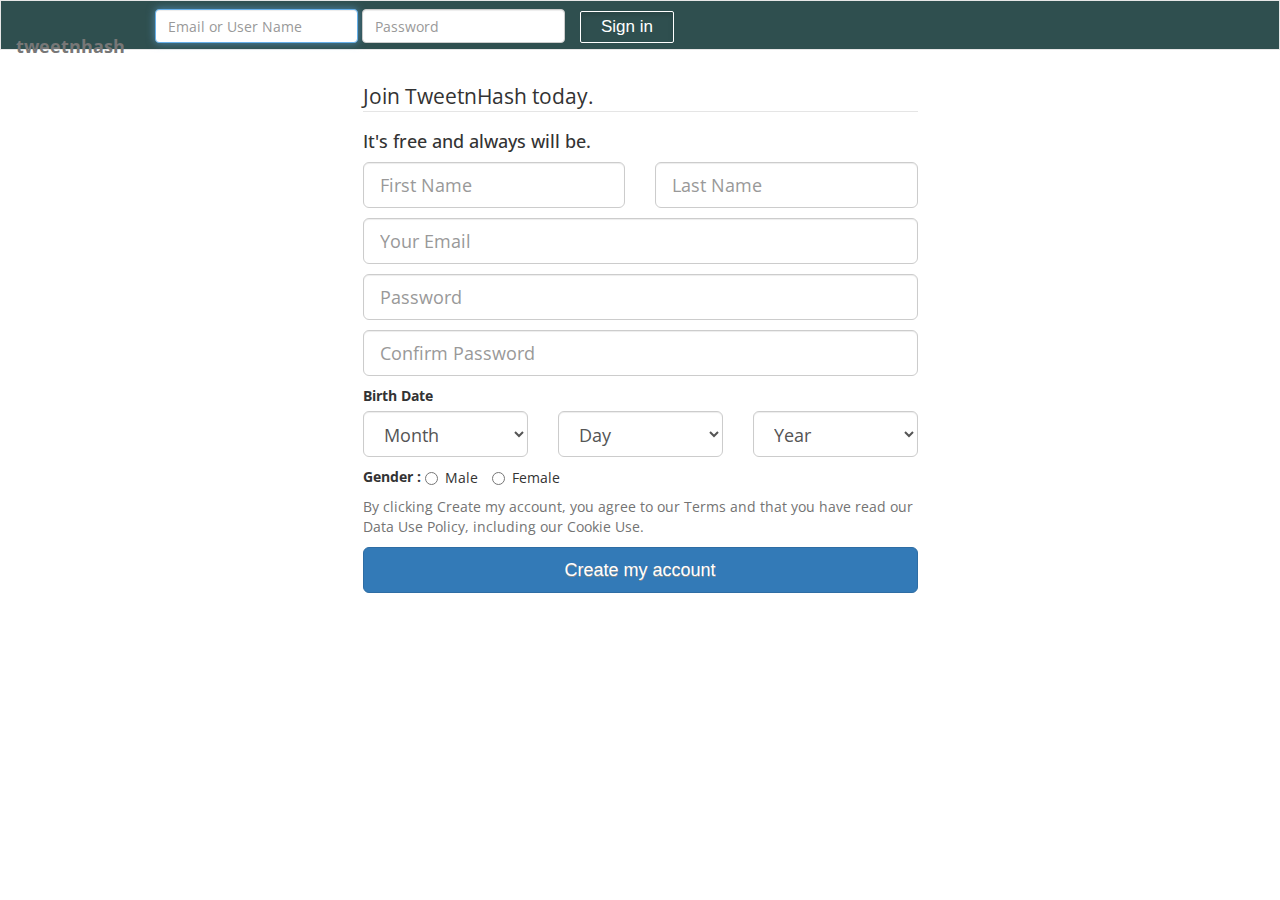
<file: TweetnHash/TweetnHash/Index.html>
﻿<!DOCTYPE html>
<html lang="en">
<head>
    <meta charset="utf-8" />
    <title>Tweet n Hash</title>
    <meta name="viewport" content="width=device-width, initial-scale=1">
    <link rel="icon" href="Images/Earth.png" />
    <link rel="stylesheet" href="css/index.css"/>
    <link href="https://fonts.googleapis.com/css?family=Open+Sans" rel="stylesheet">
    <link href="Content/bootstrap.min.css" rel="stylesheet" />
    <link href="css/TweetnHash.css" rel="stylesheet" />
    <script src="Scripts/jquery-1.9.1.min.js"></script>
    <script src="Scripts/bootstrap.min.js"></script>    
</head>
<body>
    <header>
        <nav class="navbar navbar-default">
            <div class="container-fluid">
                <!-- Brand and toggle get grouped for better mobile display -->
                <div>
                    <div class="navbar-header">
                        <h1 class="navbar-brand">tweetnhash</h1> 
                    <form class="navbar-form navbar-left">
                        <div class="form-group">
                            <input type="text" class="form-control" placeholder="Email or User Name" autofocus="autofocus" />
                            <input type="password" name="session_password" class="form-control" id="login-password"
                                           aria-required="true" tabindex="1" placeholder="Password">

                            
                        </div>
                    </form>
                    <div class="nav navbar-nav navbar-right">                        
                        <button id="logInButton" type="submit" class="btn btn-primary active" value="Sing in" name="signIn" formmethod="post"
                                formaction="LoginPage.html">
                            Sign in
                        </button>
                        <!--<button id="logInButton" type="submit" class="login submit-button" value="Sing in" name="signIn" formmethod="post"
                                formaction="LoginPage.html">
                            Sign in
                        </button>-->
                    </div>
                    <!-- Collect the nav links, forms, and other content for toggling -->
                    <!--<div class="collapse navbar-collapse" id="bs-example-navbar-collapse-1">
                <div class="nav navbar-nav navbar-right">
                    <button type="submit" class="btn btn-primary active" value="Sing in" name="signIn" formmethod="get">Sign In</button>
                    <button type="button" class="btn btn-warning active" value="Sing Up" name="signUp" formmethod="post">Sign Up</button>
                </div>
                <!--<ul class="nav navbar-nav navbar-right">
                    <li><a href="#">Link</a></li>
                    <li class="dropdown">
                        <a href="#" class="dropdown-toggle"
                           data-toggle="dropdown"
                           role="button"
                           aria-haspopup="true"
                           aria-expanded="false">Dropdown <span class="caret"></span></a>
                        <ul class="dropdown-menu">
                            <li><a href="#">Action</a></li>
                            <li><a href="#">Another action</a></li>
                            <li><a href="#">Something else here</a></li>
                            <li role="separator" class="divider"></li>
                            <li><a href="#">Separated link</a></li>
                        </ul>
                    </li>
                </ul>-->
                    <!--</div>--><!-- /.navbar-collapse -->
                </div><!-- /.container-fluid -->
            </div>
        </nav>
    </header>
    <!--<section>-->
        <div class="container" id="wrap">
            <div class="row">
                <div class="col-md-6 col-md-offset-3">
                    
                    <form action="r" method="post" accept-charset="utf-8" class="form" role="form">
                        <legend>Join TweetnHash today.</legend> 
                        <h4>It's free and always will be.</h4>
                        <div class="row">
                            <div class="col-xs-6 col-md-6">
                                <input type="text" name="firstname" value="" class="form-control input-lg" placeholder="First Name" />
                            </div>
                            <div class="col-xs-6 col-md-6">
                                <input type="text" name="lastname" value="" class="form-control input-lg" placeholder="Last Name" />
                            </div>
                        </div>
                        <div>
                            <input type="text" name="email" value="" class="form-control input-lg" placeholder="Your Email" />
                            <input type="password" name="password" value="" class="form-control input-lg" placeholder="Password" />
                            <input type="password" name="confirm_password" value="" class="form-control input-lg" placeholder="Confirm Password" />
                        </div>
                        <label>Birth Date</label>                   
                        <div class="row">
                            <div class="col-xs-4 col-md-4">
                                <select name="month" class="form-control input-lg">
                                    <option value="Month">Month</option>
                                    <option value="01">Jan</option>
                                    <option value="02">Feb</option>
                                    <option value="03">Mar</option>
                                    <option value="04">Apr</option>
                                    <option value="05">May</option>
                                    <option value="06">Jun</option>
                                    <option value="07">Jul</option>
                                    <option value="08">Aug</option>
                                    <option value="09">Sep</option>
                                    <option value="10">Oct</option>
                                    <option value="11">Nov</option>
                                    <option value="12">Dec</option>
                                </select>
                            </div>
                            <div class="col-xs-4 col-md-4">
                                <select name="day" class="form-control input-lg">
                                    <option value="Day">Day</option>
                                    <option value="1">1</option>
                                    <option value="2">2</option>
                                    <option value="3">3</option>
                                    <option value="4">4</option>
                                    <option value="5">5</option>
                                    <option value="6">6</option>
                                    <option value="7">7</option>
                                    <option value="8">8</option>
                                    <option value="9">9</option>
                                    <option value="10">10</option>
                                    <option value="11">11</option>
                                    <option value="12">12</option>
                                    <option value="13">13</option>
                                    <option value="14">14</option>
                                    <option value="15">15</option>
                                    <option value="16">16</option>
                                    <option value="17">17</option>
                                    <option value="18">18</option>
                                    <option value="19">19</option>
                                    <option value="20">20</option>
                                    <option value="21">21</option>
                                    <option value="22">22</option>
                                    <option value="23">23</option>
                                    <option value="24">24</option>
                                    <option value="25">25</option>
                                    <option value="26">26</option>
                                    <option value="27">27</option>
                                    <option value="28">28</option>
                                    <option value="29">29</option>
                                    <option value="30">30</option>
                                    <option value="31">31</option>
                                </select>
                            </div>
                            <div class="col-xs-4 col-md-4">
                                <select name="year" class="form-control input-lg">
                                    <option value="Year">Year</option>
                                    <option value="1935">1935</option>
                                    <option value="1936">1936</option>
                                    <option value="1937">1937</option>
                                    <option value="1938">1938</option>
                                    <option value="1939">1939</option>
                                    <option value="1940">1940</option>
                                    <option value="1941">1941</option>
                                    <option value="1942">1942</option>
                                    <option value="1943">1943</option>
                                    <option value="1944">1944</option>
                                    <option value="1945">1945</option>
                                    <option value="1946">1946</option>
                                    <option value="1947">1947</option>
                                    <option value="1948">1948</option>
                                    <option value="1949">1949</option>
                                    <option value="1950">1950</option>
                                    <option value="1951">1951</option>
                                    <option value="1952">1952</option>
                                    <option value="1953">1953</option>
                                    <option value="1954">1954</option>
                                    <option value="1955">1955</option>
                                    <option value="1956">1956</option>
                                    <option value="1957">1957</option>
                                    <option value="1958">1958</option>
                                    <option value="1959">1959</option>
                                    <option value="1960">1960</option>
                                    <option value="1961">1961</option>
                                    <option value="1962">1962</option>
                                    <option value="1963">1963</option>
                                    <option value="1964">1964</option>
                                    <option value="1965">1965</option>
                                    <option value="1966">1966</option>
                                    <option value="1967">1967</option>
                                    <option value="1968">1968</option>
                                    <option value="1969">1969</option>
                                    <option value="1970">1970</option>
                                    <option value="1971">1971</option>
                                    <option value="1972">1972</option>
                                    <option value="1973">1973</option>
                                    <option value="1974">1974</option>
                                    <option value="1975">1975</option>
                                    <option value="1976">1976</option>
                                    <option value="1977">1977</option>
                                    <option value="1978">1978</option>
                                    <option value="1979">1979</option>
                                    <option value="1980">1980</option>
                                    <option value="1981">1981</option>
                                    <option value="1982">1982</option>
                                    <option value="1983">1983</option>
                                    <option value="1984">1984</option>
                                    <option value="1985">1985</option>
                                    <option value="1986">1986</option>
                                    <option value="1987">1987</option>
                                    <option value="1988">1988</option>
                                    <option value="1989">1989</option>
                                    <option value="1990">1990</option>
                                    <option value="1991">1991</option>
                                    <option value="1992">1992</option>
                                    <option value="1993">1993</option>
                                    <option value="1994">1994</option>
                                    <option value="1995">1995</option>
                                    <option value="1996">1996</option>
                                    <option value="1997">1997</option>
                                    <option value="1998">1998</option>
                                    <option value="1999">1999</option>
                                    <option value="2000">2000</option>
                                    <option value="2001">2001</option>
                                    <option value="2002">2002</option>
                                    <option value="2003">2003</option>
                                    <option value="2004">2004</option>
                                    <option value="2005">2005</option>
                                    <option value="2006">2006</option>
                                    <option value="2007">2007</option>
                                    <option value="2008">2008</option>
                                    <option value="2009">2009</option>
                                    <option value="2010">2010</option>
                                    <option value="2011">2011</option>
                                    <option value="2012">2012</option>
                                    <option value="2013">2013</option>
                                    <option value="2014">2014</option>
                                    <option value="2015">2015</option>
                                    <option value="2016">2016</option>
                                    <option value="2017">2017</option>
                                </select>
                            </div>
                        </div>
                        <label>Gender : </label>                   
                        <label class="radio-inline">
                            <input type="radio" name="gender" value="M" id=male />                        Male
                        </label>
                        <label class="radio-inline">
                            <input type="radio" name="gender" value="F" id=female />                        Female
                        </label>
                        <br />
                        <span class="help-block">By clicking Create my account, you agree to our Terms and that you have read our Data Use Policy, 
                        including our Cookie Use.</span>
                        <button class="btn btn-lg btn-primary btn-block signup-btn" type="submit">
                            Create my account
                        </button>
                    </form>
                </div>
            </div>
        </div> 
    <!--</section>-->
    <!--<footer>
        <nav class="navbar navbar-default">
            <div class="container-fluid">               
                   
                    <div class="row">
                        <hr />
                        <h4>TweetnHash &copy; 2017</h4>
                    </div>
                               
            </div>
        </nav>        
    </footer>-->    
    <script type="text/javascript">
        $(document).ready(function ()
        {
            var button = $(#logInButton).click(funtion()
            {
            
                <a href= "LoginPage.html" > LoginPage.html</a >
                })
        })
    </script>
</body>
</html>
</file>
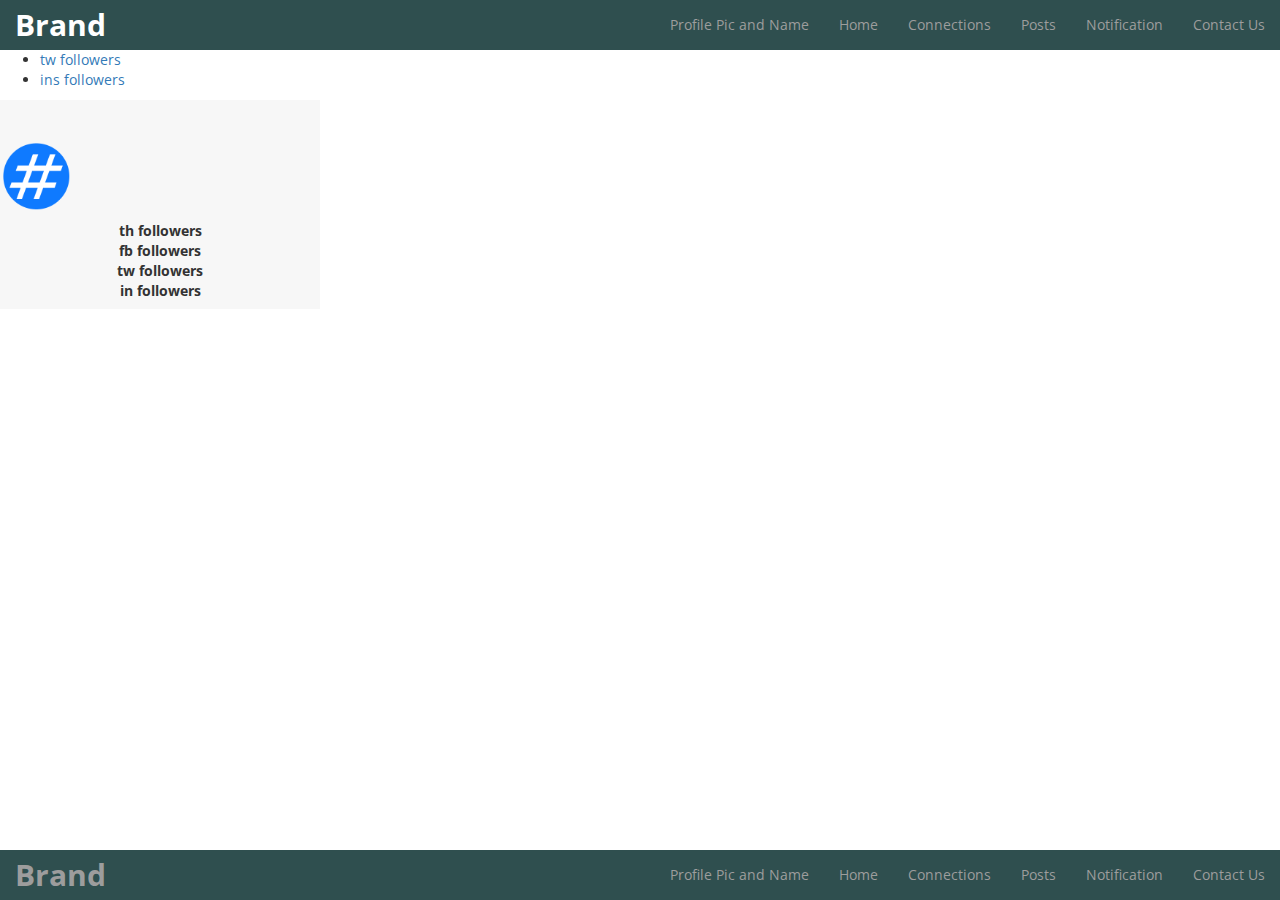
<file: TweetnHash/TweetnHash/LoginDashBoard.html>
﻿<!DOCTYPE html>
<html>
<head>
    <meta charset="utf-8" />
    <meta http-equiv="X-UA-Compatible" content="IE=edge">
    <meta name="viewport" content="width=device-width, initial-scale=1">
    <title></title>
    <link href="https://fonts.googleapis.com/css?family=Open+Sans" rel="stylesheet">
    <link href="Content/bootstrap.min.css" rel="stylesheet" />
    <link href="css/TweetnHash.css" rel="stylesheet" />
    <link href="css/index.css" rel="stylesheet"/>
    <script src="Scripts/jquery-1.9.1.min.js"></script>
    <script src="Scripts/bootstrap.min.js"></script>

</head>
<body>
    <header>
        <nav class="navbar navbar-default">
            <div class="container-fluid">
                <!-- Brand and toggle get grouped for better mobile display -->
                <div class="nav navbar-nav navbar-inverse navbar-fixed-top">
                    <div class="navbar-brand">
                        <button type="button"
                                class="navbar-toggle collapsed"
                                data-toggle="collapse"
                                data-target="#bs-example-navbar-collapse-1"
                                aria-expanded="false">
                            <span class="sr-only">Toggle navigation</span>
                            <span class="icon-bar"></span>
                            <span class="icon-bar"></span>
                            <span class="icon-bar"></span>
                        </button>
                    </div>
                    <a class="navbar-brand" href="#">Brand</a>
                    <!-- Collect the nav links, forms, and other content for toggling -->
                    <div class="collapse navbar-collapse" id="bs-example-navbar-collapse-1">
                        <ul class="nav navbar-nav navbar-right">
                            <li><a href="#">Profile Pic and Name</a></li>
                            <li><a href="#">Home</a></li>
                            <li><a href="#">Connections</a></li>
                            <li><a href="#">Posts</a></li>
                            <li><a href="#">Notification</a></li>
                            <li><a href="#">Contact Us</a></li>
                        </ul>
                    </div><!-- /.navbar-collapse -->
                </div>

            </div><!-- /.container-fluid -->
        </nav>
    </header>
    <section>
        <div class="wrapper">
            <div class="sidebar-wrapper">
                <ul class="sidebar-nav">
                    <li><a href="#>th followers</a></li>
                    <li><a href="#>tw followers</a></li>
                    <li><a href="#>fb followers</a></li>
                    <li><a href="#>ins followers</a></li>
                </ul>
            </div>
            <div class="container-fluid">
                <div class="row">
                    <aside class="col-sm-3 col-md-3 col-lg-3">
                        <img class="img-circle img-responsive" src="Images/hashtag.png" />
                        <div class="navbar-form">
                            <b>th followers</b><br />
                            <b>fb followers</b><br />
                            <b>tw followers</b><br />
                            <b>in followers</b><br />
                        </div>

                        <div>
                            <!--<img src="Images/Earth.png" class="thumbnail"/>-->
                        </div>

                    </aside>
                    <section></section>
                </div>
            </div>
        </div>
    </section>

    <nav class="nav navbar-default">
        <div class="container-fluid">
            <div class="nav navbar-nav navbar-inverse navbar-fixed-bottom">
                <a class="navbar-brand" href="#">Brand</a>
                <ul class="nav navbar-nav navbar-right">
                    <li><a href="#">Profile Pic and Name</a></li>
                    <li><a href="#">Home</a></li>
                    <li><a href="#">Connections</a></li>
                    <li><a href="#">Posts</a></li>
                    <li><a href="#">Notification</a></li>
                    <li><a href="#">Contact Us</a></li>
                </ul>
            </div>
            </div>
    </nav>
</body>
</html>
</file>
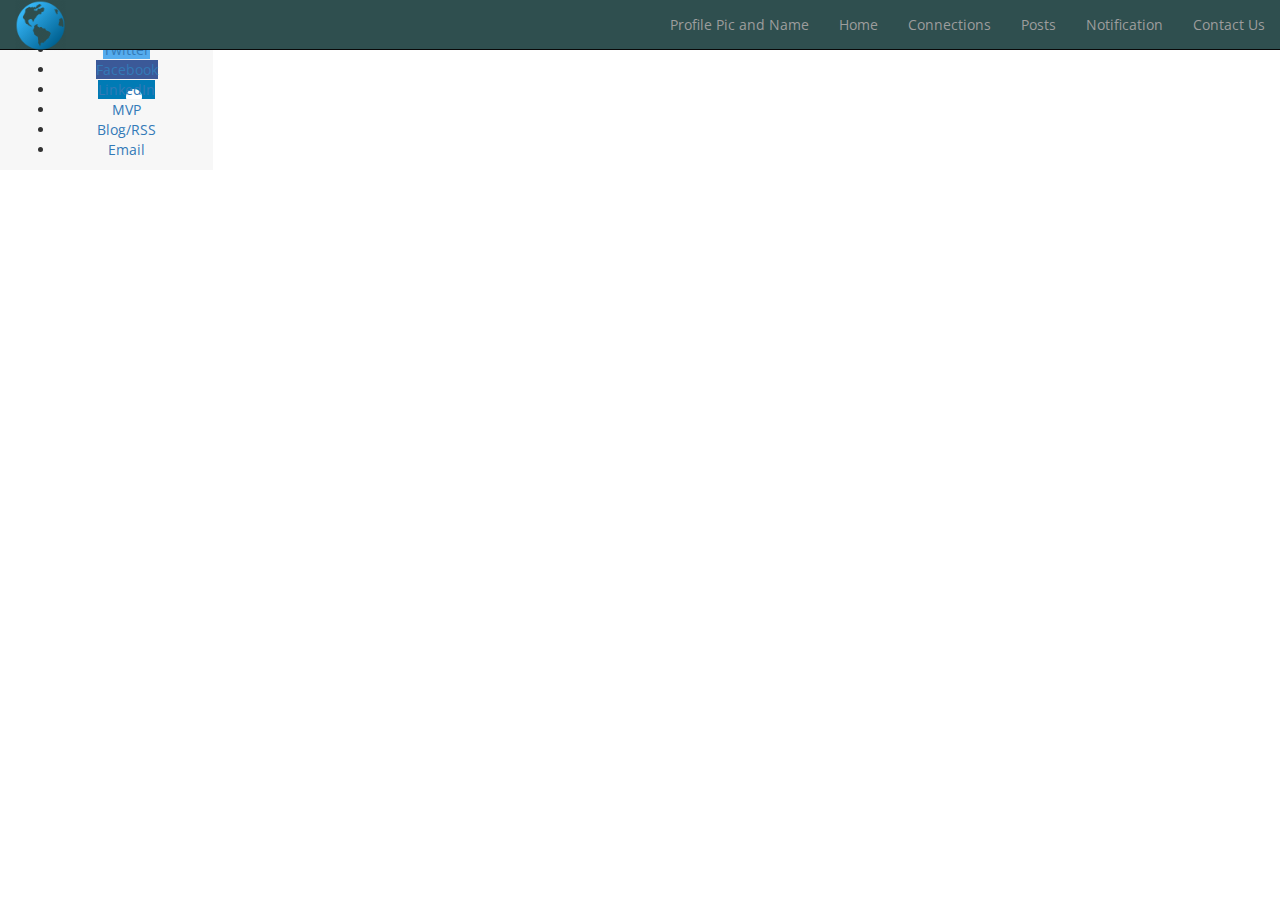
<file: TweetnHash/TweetnHash/MainDashboard.html>
﻿<!DOCTYPE html>
<html>
<head>
    <meta charset="utf-8" />
    <title></title>
    <meta name="viewport" content="width=device-width, initial-scale=1">
    <link href="https://fonts.googleapis.com/css?family=Open+Sans" rel="stylesheet">
    <link href="Content/bootstrap.min.css" rel="stylesheet" />
    <link href="css/TweetnHash.css" rel="stylesheet"/>
    <script src="Scripts/jquery-1.9.1.min.js"></script>
    <script src="Scripts/bootstrap.min.js"></script>
</head>
<body>

    <header>
        <nav class="navbar navbar-inverse  navbar-fixed-top">
            <div class="container-fluid">
                <!-- Brand and toggle get grouped for better mobile display -->
                <div class="navbar-header navbar-left">
                    <button type="button" class="navbar-toggle collapsed" 
                            data-toggle="collapse" 
                            data-target="#bs-example-navbar-collapse-1" 
                            aria-expanded="false">
                        <span class="sr-only">Toggle navigation</span>
                        <span class="icon-bar"></span>
                        <span class="icon-bar"></span>
                        <span class="icon-bar"></span>
                    </button>
                    <a class="navbar-brand" href="#">                        
                        <img class="img img-responsive" src="Images/xxx028-512.png" />
                    </a>
                </div>

                <!--<div class="navbar-form navbar-left">
                    <form>
                        <div class="form-group">
                            <input type="text" class="form-control" placeholder="Search Connections">
                            <button type="submit" class="btn btn-default">Submit</button>
                        </div>
                    </form>
                </div>-->
                <!-- Collect the nav links, forms, and other content for toggling -->
                <div class="collapse navbar-collapse"
                     data-toggle="collapse"
                     aria-expanded="false"
                     id="bs-example-navbar-collapse-1">                    
                    
                    <ul class="nav navbar-nav navbar-right">
                        <li><a href="#">Profile Pic and Name</a></li>
                        <li><a href="#">Home</a></li>
                        <li><a href="#">Connections</a></li>
                        <li><a href="#">Posts</a></li>
                        <li><a href="#">Notification</a></li>
                        <li><a href="#">Contact Us</a></li>
                    </ul>

                </div><!-- /.navbar-collapse -->
            </div><!-- /.container-fluid -->
        </nav>
    </header>

    <section>

        <aside class="col-sm-2 col-md-2 col-lg-2">
            <ul class="social-links">
                <li class="twitter">
                    <a href="http://twitter.com/shawnwildermuth" target="_blank">
                        Twitter
                    </a>
                </li>
                <li class="facebook"><a href="http://facebook.com/shawnwildermuth" target="_blank">Facebook</a></li>
                <li class="linkedin"><a href="http://www.linkedin.com/in/shawnwildermuth" target="_blank">LinkedIn</a></li>
                <li class="mvp"><a href="https://mvp.support.microsoft.com/profile=37A10A03-D6F6-428D-80EC-9D1F12AC966D" target="_blank">MVP</a></li>
                <li class="rss"><a href="http://feeds.feedburner.com/ShawnWildermuth" target="_blank">Blog/RSS</a></li>
                <li class="email"><a href="mailto:shawn@wilderminds.com">Email</a></li>
            </ul>
        </aside>

        <section class="col-sm-8 col-md-2 col-lg-2">

        </section>

        <aside class="col-sm-2 col-md-2 col-lg-2">

        </aside>

    </section>

    <footer>

    </footer>

</body>
</html>
</file>
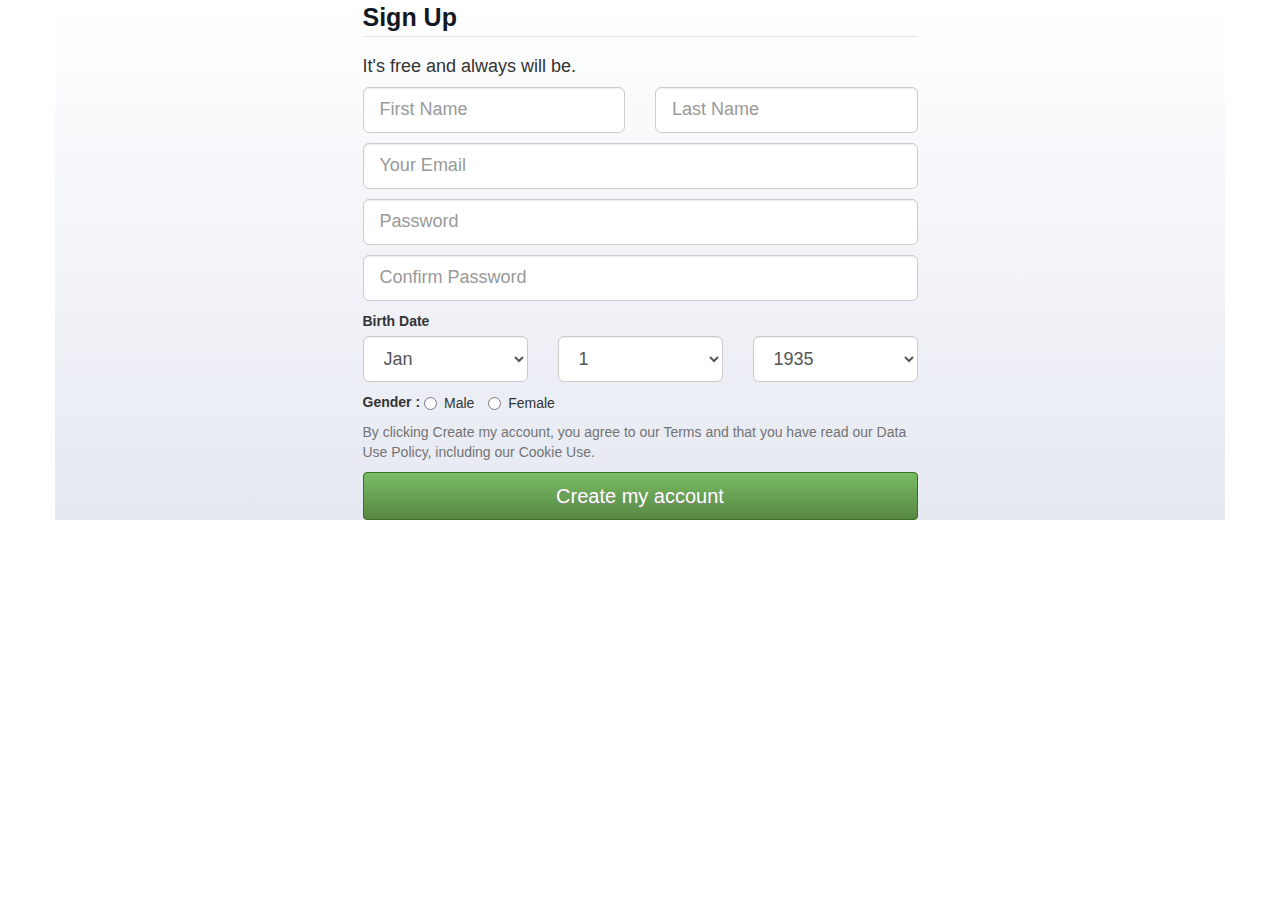
<file: TweetnHash/TweetnHash/NewLoginPage.html>
﻿<!DOCTYPE html>
<html>
<head>
    <meta charset="utf-8" />
    <title></title>
    <meta name="viewport" content="width=device-width, initial-scale=1">
    <link rel="stylesheet" href="https://maxcdn.bootstrapcdn.com/bootstrap/3.3.7/css/bootstrap.min.css" />
    <script src="https://maxcdn.bootstrapcdn.com/bootstrap/3.3.7/js/bootstrap.min.js"></script>
    <style>
        #wrap {
            background-image: -ms-linear-gradient(top, #FFFFFF 0%, #D3D8E8 100%);
            /* Mozilla Firefox */
            background-image: -moz-linear-gradient(top, #FFFFFF 0%, #D3D8E8 100%);
            /* Opera */
            background-image: -o-linear-gradient(top, #FFFFFF 0%, #D3D8E8 100%);
            /* Webkit (Safari/Chrome 10) */
            background-image: -webkit-gradient(linear, left top, left bottom, color-stop(0, #FFFFFF), color-stop(1, #D3D8E8));
            /* Webkit (Chrome 11+) */
            background-image: -webkit-linear-gradient(top, #FFFFFF 0%, #D3D8E8 100%);
            /* W3C Markup, IE10 Release Preview */
            background-image: linear-gradient(to bottom, #FFFFFF 0%, #D3D8E8 100%);
            background-repeat: no-repeat;
            background-attachment: fixed;
        }

        legend {
            color: #141823;
            font-size: 25px;
            font-weight: bold;
        }

        .signup-btn {
            background: #79bc64;
            background-image: -webkit-linear-gradient(top, #79bc64, #578843);
            background-image: -moz-linear-gradient(top, #79bc64, #578843);
            background-image: -ms-linear-gradient(top, #79bc64, #578843);
            background-image: -o-linear-gradient(top, #79bc64, #578843);
            background-image: linear-gradient(to bottom, #79bc64, #578843);
            -webkit-border-radius: 4;
            -moz-border-radius: 4;
            border-radius: 4px;
            text-shadow: 0px 1px 0px #898a88;
            -webkit-box-shadow: 0px 0px 0px #a4e388;
            -moz-box-shadow: 0px 0px 0px #a4e388;
            box-shadow: 0px 0px 0px #a4e388;
            font-family: Arial;
            color: #ffffff;
            font-size: 20px;
            padding: 10px 20px 10px 20px;
            border: solid #3b6e22 1px;
            text-decoration: none;
        }

            .signup-btn:hover {
                background: #79bc64;
                background-image: -webkit-linear-gradient(top, #79bc64, #5e7056);
                background-image: -moz-linear-gradient(top, #79bc64, #5e7056);
                background-image: -ms-linear-gradient(top, #79bc64, #5e7056);
                background-image: -o-linear-gradient(top, #79bc64, #5e7056);
                background-image: linear-gradient(to bottom, #79bc64, #5e7056);
                text-decoration: none;
            }

        .navbar-default .navbar-brand {
            color: #fff;
            font-size: 30px;
            font-weight: bold;
        }

        .form .form-control {
            margin-bottom: 10px;
        }

        @media (min-width:768px) {
            #home {
                margin-top: 50px;
            }

                #home .slogan {
                    color: #0e385f;
                    line-height: 29px;
                    font-weight: bold;
                }
        }
    </style>
</head>
<body>
    <div class="container" id="wrap">
        <div class="row">
            <div class="col-md-6 col-md-offset-3">
                <form action="r" method="post" accept-charset="utf-8" class="form" role="form">
                    <legend>Sign Up</legend>
                    <h4>It's free and always will be.</h4>
                    <div class="row">
                        <div class="col-xs-6 col-md-6">
                            <input type="text" name="firstname" value="" class="form-control input-lg" placeholder="First Name" />
                        </div>
                        <div class="col-xs-6 col-md-6">
                            <input type="text" name="lastname" value="" class="form-control input-lg" placeholder="Last Name" />
                        </div>
                    </div>
                    <input type="text" name="email" value="" class="form-control input-lg" placeholder="Your Email" /><input type="password" name="password" value="" class="form-control input-lg" placeholder="Password" /><input type="password" name="confirm_password" value="" class="form-control input-lg" placeholder="Confirm Password" />                    <label>Birth Date</label>                    <div class="row">
                        <div class="col-xs-4 col-md-4">
                            <select name="month" class="form-control input-lg">
                                <option value="01">Jan</option>
                                <option value="02">Feb</option>
                                <option value="03">Mar</option>
                                <option value="04">Apr</option>
                                <option value="05">May</option>
                                <option value="06">Jun</option>
                                <option value="07">Jul</option>
                                <option value="08">Aug</option>
                                <option value="09">Sep</option>
                                <option value="10">Oct</option>
                                <option value="11">Nov</option>
                                <option value="12">Dec</option>
                            </select>
                        </div>
                        <div class="col-xs-4 col-md-4">
                            <select name="day" class="form-control input-lg">
                                <option value="1">1</option>
                                <option value="2">2</option>
                                <option value="3">3</option>
                                <option value="4">4</option>
                                <option value="5">5</option>
                                <option value="6">6</option>
                                <option value="7">7</option>
                                <option value="8">8</option>
                                <option value="9">9</option>
                                <option value="10">10</option>
                                <option value="11">11</option>
                                <option value="12">12</option>
                                <option value="13">13</option>
                                <option value="14">14</option>
                                <option value="15">15</option>
                                <option value="16">16</option>
                                <option value="17">17</option>
                                <option value="18">18</option>
                                <option value="19">19</option>
                                <option value="20">20</option>
                                <option value="21">21</option>
                                <option value="22">22</option>
                                <option value="23">23</option>
                                <option value="24">24</option>
                                <option value="25">25</option>
                                <option value="26">26</option>
                                <option value="27">27</option>
                                <option value="28">28</option>
                                <option value="29">29</option>
                                <option value="30">30</option>
                                <option value="31">31</option>
                            </select>
                        </div>
                        <div class="col-xs-4 col-md-4">
                            <select name="year" class="form-control input-lg">
                                <option value="1935">1935</option>
                                <option value="1936">1936</option>
                                <option value="1937">1937</option>
                                <option value="1938">1938</option>
                                <option value="1939">1939</option>
                                <option value="1940">1940</option>
                                <option value="1941">1941</option>
                                <option value="1942">1942</option>
                                <option value="1943">1943</option>
                                <option value="1944">1944</option>
                                <option value="1945">1945</option>
                                <option value="1946">1946</option>
                                <option value="1947">1947</option>
                                <option value="1948">1948</option>
                                <option value="1949">1949</option>
                                <option value="1950">1950</option>
                                <option value="1951">1951</option>
                                <option value="1952">1952</option>
                                <option value="1953">1953</option>
                                <option value="1954">1954</option>
                                <option value="1955">1955</option>
                                <option value="1956">1956</option>
                                <option value="1957">1957</option>
                                <option value="1958">1958</option>
                                <option value="1959">1959</option>
                                <option value="1960">1960</option>
                                <option value="1961">1961</option>
                                <option value="1962">1962</option>
                                <option value="1963">1963</option>
                                <option value="1964">1964</option>
                                <option value="1965">1965</option>
                                <option value="1966">1966</option>
                                <option value="1967">1967</option>
                                <option value="1968">1968</option>
                                <option value="1969">1969</option>
                                <option value="1970">1970</option>
                                <option value="1971">1971</option>
                                <option value="1972">1972</option>
                                <option value="1973">1973</option>
                                <option value="1974">1974</option>
                                <option value="1975">1975</option>
                                <option value="1976">1976</option>
                                <option value="1977">1977</option>
                                <option value="1978">1978</option>
                                <option value="1979">1979</option>
                                <option value="1980">1980</option>
                                <option value="1981">1981</option>
                                <option value="1982">1982</option>
                                <option value="1983">1983</option>
                                <option value="1984">1984</option>
                                <option value="1985">1985</option>
                                <option value="1986">1986</option>
                                <option value="1987">1987</option>
                                <option value="1988">1988</option>
                                <option value="1989">1989</option>
                                <option value="1990">1990</option>
                                <option value="1991">1991</option>
                                <option value="1992">1992</option>
                                <option value="1993">1993</option>
                                <option value="1994">1994</option>
                                <option value="1995">1995</option>
                                <option value="1996">1996</option>
                                <option value="1997">1997</option>
                                <option value="1998">1998</option>
                                <option value="1999">1999</option>
                                <option value="2000">2000</option>
                                <option value="2001">2001</option>
                                <option value="2002">2002</option>
                                <option value="2003">2003</option>
                                <option value="2004">2004</option>
                                <option value="2005">2005</option>
                                <option value="2006">2006</option>
                                <option value="2007">2007</option>
                                <option value="2008">2008</option>
                                <option value="2009">2009</option>
                                <option value="2010">2010</option>
                                <option value="2011">2011</option>
                                <option value="2012">2012</option>
                                <option value="2013">2013</option>
                            </select>
                        </div>
                    </div>
                    <label>Gender : </label>                    <label class="radio-inline">
                        <input type="radio" name="gender" value="M" id=male />                        Male
                    </label>
                    <label class="radio-inline">
                        <input type="radio" name="gender" value="F" id=female />                        Female
                    </label>
                    <br />
                    <span class="help-block">By clicking Create my account, you agree to our Terms and that you have read our Data Use Policy, including our Cookie Use.</span>
                    <button class="btn btn-lg btn-primary btn-block signup-btn" type="submit">
                        Create my account
                    </button>
                </form>
            </div>
        </div>
    </div>    
</body>
</html>
</file>
<file: TweetnHash/TweetnHash/css/index.css>
﻿.container-fluid .nav{
    background-color: darkslategray;
}

#brandLogo {
    margin-top: 0px;
    margin-bottom: 0px;
    margin-left: 100px;
    position: relative;
    font-size: 30px;
    font-weight: bold;
    color: white;
}
.login-form input[type="submit"] {
    font-family: Source Sans Pro, Helvetica, Arial, Noto Naskh Arabic, Noto Sans Thai, Droid Arabic Naskh, Geeza Pro,
        Simplified Arabic, Thonburi, Dokchampa, Droid Sans Thai, Hiragino Sans GB W3, Heiti SC, Segoe UI, Microsoft Yahei, 
        Droid Sans Fallback, -apple-system, '.SFNSDisplay-Regular', sans-serif;
    line-height: 24px;
    font-weight: 600;
    color: #fff;
    font-size: 17px;
    font-weight: 400;
    display: inline-block;
    width: auto;
    height: 32px;
    margin: 10px 0 0;
    padding: 0 20px;
    background-color: transparent;
    border: 1px solid #fff;
    border-radius: 2px;
}
#logInButton {
    /*border-radius: 5px;
    border: 1px solid rgba(255,255,255,0.3);
    font-size: 16px;
    font-weight: bold;
    width: 100px;
    margin-top: 7px;
    margin-right: 275px;
    background-color:transparent;*/
    font-family: Source Sans Pro, Helvetica, Arial, Noto Naskh Arabic, Noto Sans Thai, Droid Arabic Naskh, Geeza Pro,
        Simplified Arabic, Thonburi, Dokchampa, Droid Sans Thai, Hiragino Sans GB W3, Heiti SC, Segoe UI, Microsoft Yahei, 
        Droid Sans Fallback, -apple-system, '.SFNSDisplay-Regular', sans-serif;
    line-height: 24px;
    font-weight: 600;
    color: #fff;
    font-size: 17px;
    font-weight: 400;
    display: inline-block;
    width: auto;
    height: 32px;
    margin-top: 10px;
    margin-right: 275px;
    padding: 0 20px;
    background-color: transparent;
    border: 1px solid #fff;
    border-radius: 2px;
}
/*#signUpButton {
            border-radius: 5px;
            border: 1px solid rgba(255,255,255,0.3);
            font-size: 16px;
            font-weight: 200;
            margin-top: 5px;
            margin-bottom: 10px;
        }*/
.legend {
    color: #141823;
    font-size: 25px;
    font-weight: bold;
}

.signup-btn {
    background: #79bc64;
    background-image: -webkit-linear-gradient(top, #79bc64, #578843);
    background-image: -moz-linear-gradient(top, #79bc64, #578843);    
    background-image: -o-linear-gradient(top, #79bc64, #578843);
    background-image: linear-gradient(to bottom, #79bc64, #578843);
    -webkit-border-radius: 4;
    -moz-border-radius: 4;
    border-radius: 4px;
    text-shadow: 0px 1px 0px #898a88;
    -webkit-box-shadow: 0px 0px 0px #a4e388;
    -moz-box-shadow: 0px 0px 0px #a4e388;
    box-shadow: 0px 0px 0px #a4e388;
    font-family: Arial;
    color: #ffffff;
    font-size: 20px;
    padding: 10px 20px 10px 20px;
    border: solid #3b6e22 1px;
    text-decoration: none;
}

    .signup-btn:hover {
        background: #79bc64;
        background-image: -webkit-linear-gradient(top, #79bc64, #5e7056);
        background-image: -moz-linear-gradient(top, #79bc64, #5e7056);
        background-image: -o-linear-gradient(top, #79bc64, #5e7056);
        background-image: linear-gradient(to bottom, #79bc64, #5e7056);
        text-decoration: none;
    }

.navbar-brand {
    font-size: 30px;
    font-weight: bold;
}

/*.brandLogo {
            max-height: 50px;
            max-width: 50px;
            margin-top: 0px;
            margin-bottom: 0px;
            margin-top: 5px;
            margin-bottom: 10px;
            margin-right: 275px;
        }*/

.form .form-control {
    margin-bottom: 10px;
}

.login-form {
    display: -webkit-inline-box;
    display: -ms-inline-flexbox;
    display: inline-flex;
    /*position: relative;*/
    -webkit-box-align: start;
    -ms-flex-align: start;
    align-items: flex-start;
    -webkit-box-pack: end;
    -ms-flex-pack: end;
    justify-content: flex-end;
    text-align: right;
    margin-bottom: 10px;
}

    .login-form input {
        font-family: Source Sans Pro, Helvetica, Arial, Noto Naskh Arabic, Noto Sans Thai, Droid Arabic Naskh, Geeza Pro, Simplified Arabic, Thonburi, Dokchampa, Droid Sans Thai, Hiragino Sans GB W3, Heiti SC, Segoe UI, Microsoft Yahei, Droid Sans Fallback, -apple-system, '.SFNSDisplay-Regular', sans-serif;
        line-height: 16px;
        font-weight: 400;
        color: rgba(0,0,0,0.85);
        font-size: 13px;
        display: inline-block;
        width: 216px;
        height: 32px;
        margin: 0px 8px 10px 0;
        padding: 0 10px;
        background: #f3f6f8;
        border: 1px solid #b3b6b9;
        border-radius: 2px;
    }

@media (min-width:768px) {
    #home {
        margin-top: 50px;
    }

        #home .slogan {
            color: #0e385f;
            line-height: 29px;
            font-weight: bold;
        }

    .navbar-right {
        float: right !important;
        margin-right: 0px;
        max-height: 40px;
    }

    
}
</file>
<file: TweetnHash/TweetnHash/css/TweetnHash.css>
body {
    font-family: 'Open Sans', sans-serif;
}
/*.navbar {
    background-color: darkslategray;
    margin:0px;
}*/
footer{
	background-color: darkslategray;
	color: white;
	padding: 20px;
	text-align: center;
}

aside{
    background-color:#f7f7f7;
    text-align:center;
    padding-top:40px;
}

.navbar {
    background-color: darkslategray;
    color:white;
    margin: 0px;
    height:40px;
    border-radius:0px;
}

.navbar-form{
    margin-right:0px;
}

.navbar-brand > img {
    display: block;
    width: 10%;
    margin-top:-15px;
}

.img-circle {
    border-radius: 50%;
    margin-left: -15px;
    width: 25%;
    height: 25%;
}


element {
}

.social-links a:hover {
    opacity: 1;
}

.social-links li a:hover {
    background-position: 0 0;
}

.social-links li.twitter a {
    background-image: url('../Images/twitter.png');
    background-position: 0 -15px;
    height: 15px;
    width: 21px;
}
.social-links li.facebook a {
    background-image: url('../Images/facebook.png');
    background-position: 0 -15px;
    height: 15px;
    width: 21px;
}
.social-links li.linkedin a {
    background-image: url('../Images/linkedin.png');
    background-position: 0 -15px;
    height: 15px;
    width: 21px;
}
.social-links li.youtube a {
    background-image: url('../Images/youtube.png');
    background-position: 0 -15px;
    height: 15px;
    width: 21px;
}
.social-links li.pinterest a {
    background-image: url('../Images/pinterest.png');
    background-position: 0 -15px;
    height: 15px;
    width: 21px;
}
</file>
